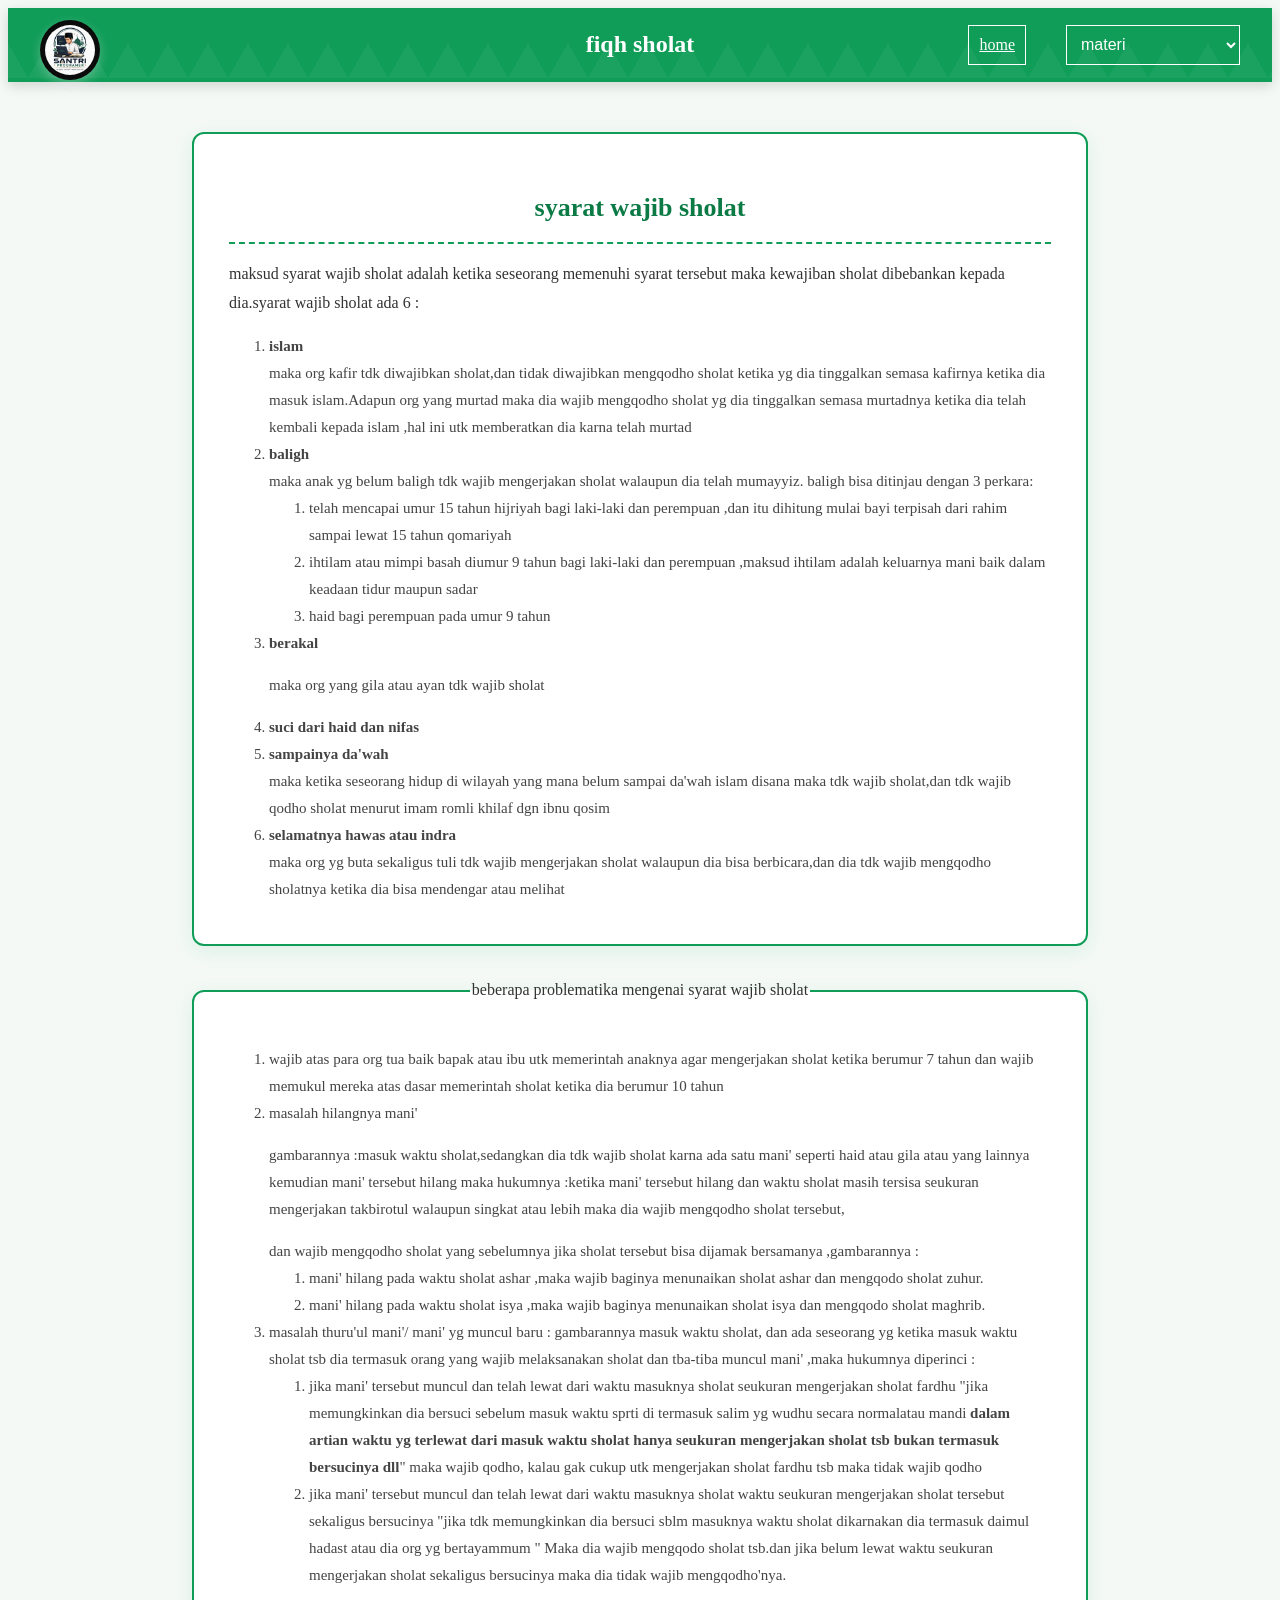
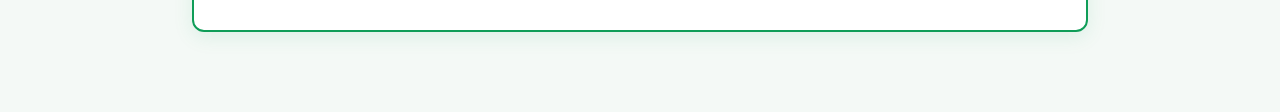
<file: index.html>
<!DOCTYPE html>
<html lang="en">
<head>
    <meta charset="UTF-8">
    <meta name="viewport" content="width=device-width, initial-scale=1.0">
    <title>fiqh sholat</title>
    <link rel="stylesheet" href="syarat.css">
</head>
<body > <header> <nav><h1 > fiqh sholat</h1>
   <div class="nav-kiri">
    
    <a href="">home</a> <br>
     <select name="materi" id="materi">
        <option selected disabled> materi</option>
        <option> syarat wajib sholat</option>
        <option> syarat sah sholat</option>
    </select>
    </div>
   <div class="logo-box">
<img src="logo.jpg" alt="" class="logo"></div>
</nav> </header>
    <main>
   <fieldset>
    <h3 align="center">syarat wajib sholat</h3>
    <p> maksud syarat wajib sholat adalah ketika seseorang memenuhi syarat tersebut maka kewajiban sholat dibebankan kepada dia.syarat wajib sholat ada 6 :</p>
        <ol>
<li> <strong>islam</strong>
   <br> maka org kafir tdk diwajibkan sholat,dan tidak diwajibkan mengqodho sholat ketika yg dia tinggalkan semasa kafirnya ketika dia masuk islam.Adapun org yang murtad maka dia wajib mengqodho sholat yg dia tinggalkan semasa murtadnya ketika dia telah kembali kepada islam ,hal ini utk memberatkan dia karna telah murtad
   
</li>
<li>   <strong>baligh</strong>
   <br> maka anak yg belum baligh tdk wajib mengerjakan sholat walaupun dia telah mumayyiz.
        baligh bisa ditinjau dengan 3 perkara:
        <ol>
            <li>telah mencapai umur 15 tahun hijriyah bagi laki-laki dan perempuan ,dan itu dihitung mulai bayi terpisah dari rahim sampai lewat 15 tahun qomariyah</li>
            <li>ihtilam atau mimpi basah diumur 9 tahun bagi laki-laki dan perempuan ,maksud ihtilam adalah keluarnya mani baik dalam keadaan tidur maupun sadar</li>
            <li>haid bagi perempuan pada umur 9 tahun</li>
        </ol>
  
</li>
<li> <strong>berakal</strong> 
    <p>maka org yang gila atau ayan tdk wajib sholat</p>
</li>
<li> <strong>suci dari haid dan nifas</strong></li>
<li> <strong>sampainya da'wah</strong> <br>maka ketika seseorang hidup di wilayah yang mana belum sampai da'wah islam disana maka tdk wajib sholat,dan tdk wajib qodho sholat menurut imam romli khilaf dgn ibnu qosim
</li>
<li> <strong>selamatnya hawas atau indra</strong> <br>
    maka org yg buta sekaligus tuli tdk wajib mengerjakan sholat walaupun dia bisa berbicara,dan dia tdk wajib mengqodho sholatnya ketika dia bisa mendengar atau melihat 
</li>

        </ol>
       </fieldset>
       <fieldset>
        <legend align="center">beberapa problematika mengenai syarat wajib sholat</legend>
        <ol>
            <li>wajib atas para org tua baik bapak atau ibu utk memerintah anaknya agar mengerjakan sholat ketika berumur 7 tahun dan wajib memukul mereka atas dasar memerintah sholat ketika dia berumur 10 tahun</li>
            <li>masalah hilangnya mani' <p>gambarannya :masuk waktu sholat,sedangkan dia tdk wajib sholat karna ada satu mani' seperti haid atau gila atau yang lainnya kemudian mani' tersebut hilang 
                maka hukumnya :ketika mani' tersebut hilang dan waktu sholat masih tersisa seukuran mengerjakan takbirotul walaupun singkat atau lebih maka dia wajib mengqodho sholat tersebut,</p> 
                dan wajib mengqodho sholat yang sebelumnya jika sholat tersebut bisa dijamak bersamanya ,gambarannya :
                <ol>
                    <li>mani' hilang pada waktu sholat ashar ,maka wajib baginya menunaikan sholat ashar dan mengqodo sholat zuhur.
                    </li>
                    <li>mani' hilang pada waktu sholat isya ,maka wajib baginya menunaikan sholat isya dan mengqodo sholat maghrib.</li>
                </ol> 

            </li>
            <li> masalah thuru'ul mani'/ mani' yg muncul baru : gambarannya masuk waktu sholat, dan ada seseorang yg ketika masuk waktu sholat tsb dia termasuk orang yang wajib melaksanakan sholat dan tba-tiba muncul mani' ,maka hukumnya diperinci :
                <ol>
                      <li> jika mani' tersebut muncul dan telah lewat dari waktu masuknya sholat seukuran mengerjakan sholat fardhu &quot;jika memungkinkan dia bersuci sebelum masuk waktu sprti di termasuk salim yg wudhu secara normalatau mandi <strong>dalam artian waktu yg terlewat dari masuk waktu sholat hanya seukuran mengerjakan sholat tsb bukan termasuk bersucinya dll</strong>&quot; maka wajib qodho, kalau gak cukup utk mengerjakan sholat fardhu tsb maka tidak wajib qodho</li>
                      <li> jika mani' tersebut muncul dan telah lewat dari waktu masuknya sholat waktu seukuran mengerjakan sholat tersebut sekaligus bersucinya &quot;jika tdk memungkinkan dia bersuci sblm masuknya waktu sholat dikarnakan dia termasuk daimul hadast atau dia org yg bertayammum &quot; Maka dia wajib mengqodo sholat tsb.dan jika belum lewat waktu seukuran mengerjakan sholat sekaligus bersucinya maka dia tidak wajib mengqodho'nya.
                      </li>




                </ol>
            </li>
       </fieldset></main>
      
</body>
</html>
</file>
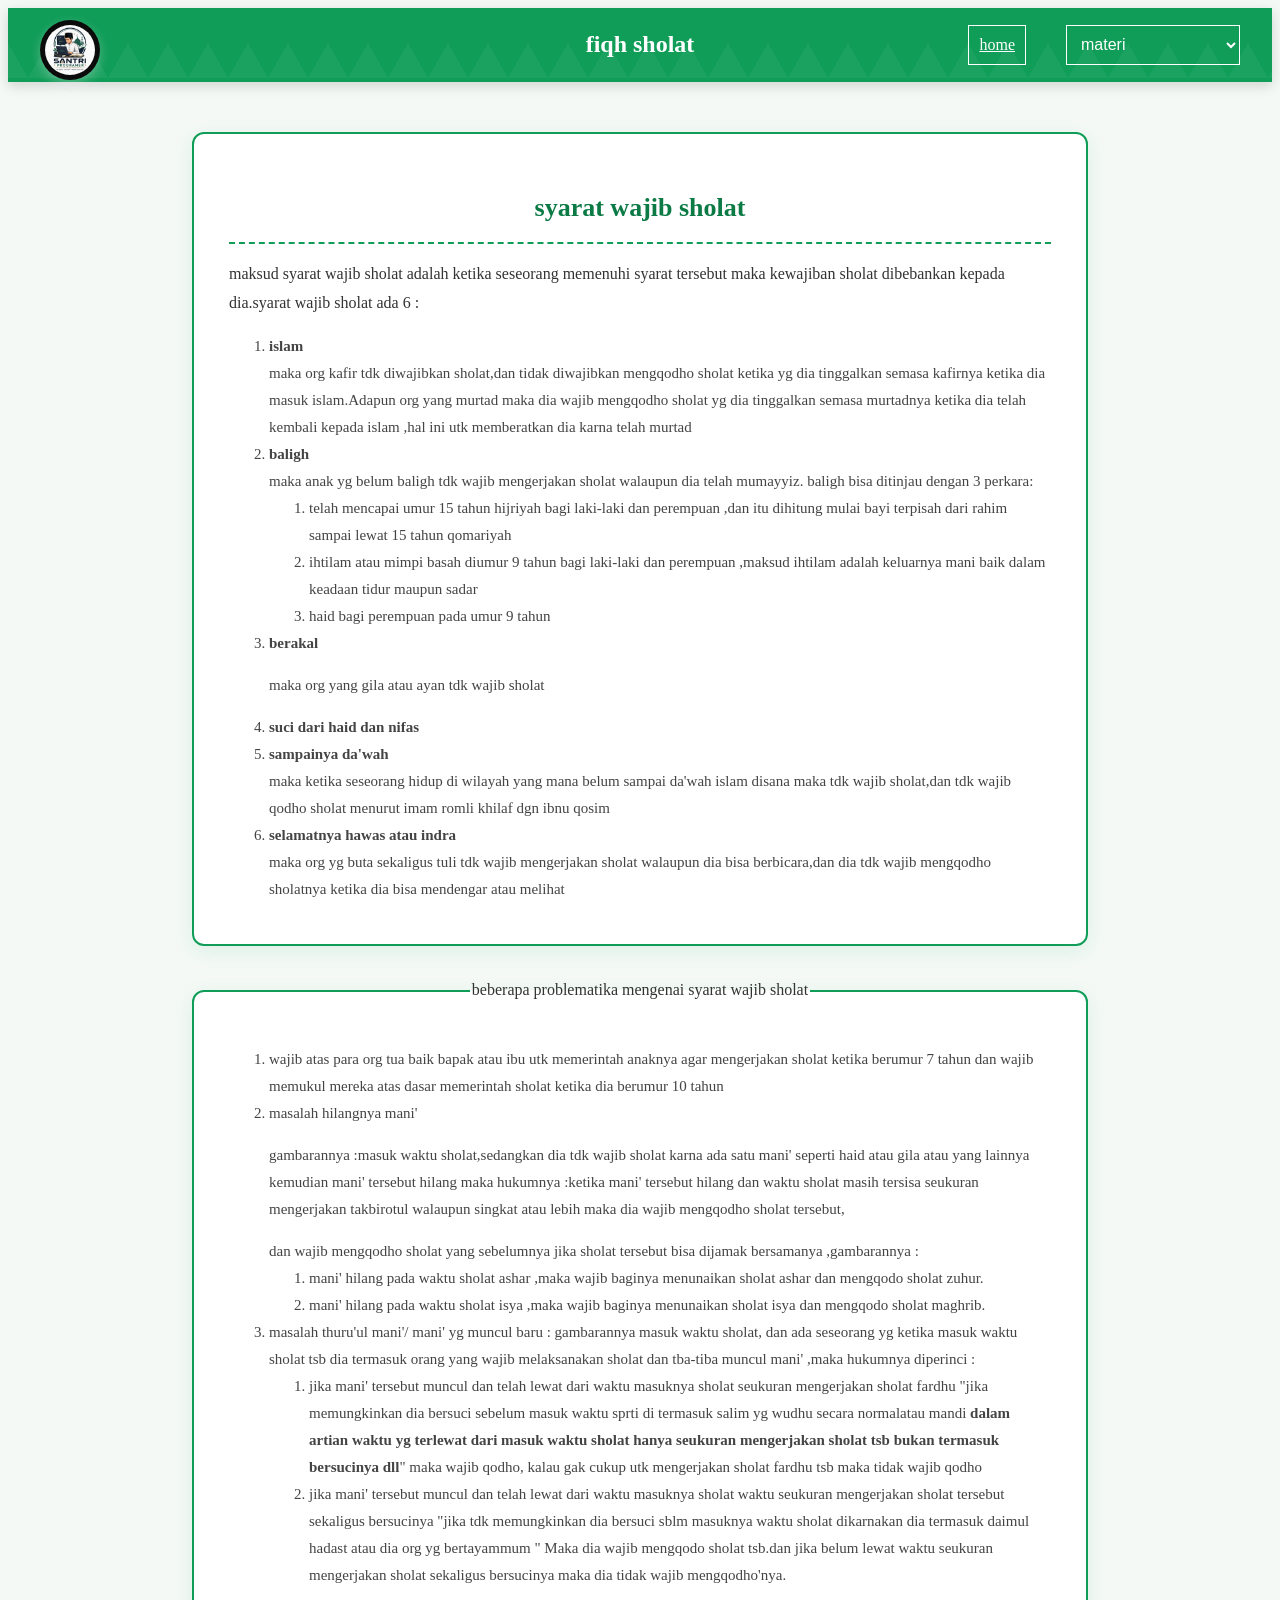
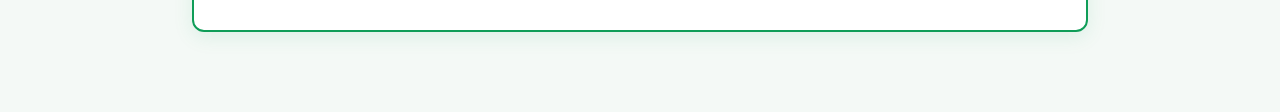
<file: syarat_wajibsholat.html>
<!DOCTYPE html>
<html lang="en">
<head>
    <meta charset="UTF-8">
    <meta name="viewport" content="width=device-width, initial-scale=1.0">
    <title>Document</title>
    <link rel="stylesheet" href="syarat.css">
</head>
<body > <header> <nav><h1 > fiqh sholat</h1>
   <div class="nav-kiri">
    
    <a href="">home</a> <br>
     <select name="materi" id="materi">
        <option selected disabled> materi</option>
        <option> syarat wajib sholat</option>
        <option> syarat sah sholat</option>
    </select>
    </div>
   <div class="logo-box">
<img src="logo.jpg" alt="" class="logo"></div>
</nav> </header>
    <main>
   <fieldset>
    <h3 align="center">syarat wajib sholat</h3>
    <p> maksud syarat wajib sholat adalah ketika seseorang memenuhi syarat tersebut maka kewajiban sholat dibebankan kepada dia.syarat wajib sholat ada 6 :</p>
        <ol>
<li> <strong>islam</strong>
   <br> maka org kafir tdk diwajibkan sholat,dan tidak diwajibkan mengqodho sholat ketika yg dia tinggalkan semasa kafirnya ketika dia masuk islam.Adapun org yang murtad maka dia wajib mengqodho sholat yg dia tinggalkan semasa murtadnya ketika dia telah kembali kepada islam ,hal ini utk memberatkan dia karna telah murtad
   
</li>
<li>   <strong>baligh</strong>
   <br> maka anak yg belum baligh tdk wajib mengerjakan sholat walaupun dia telah mumayyiz.
        baligh bisa ditinjau dengan 3 perkara:
        <ol>
            <li>telah mencapai umur 15 tahun hijriyah bagi laki-laki dan perempuan ,dan itu dihitung mulai bayi terpisah dari rahim sampai lewat 15 tahun qomariyah</li>
            <li>ihtilam atau mimpi basah diumur 9 tahun bagi laki-laki dan perempuan ,maksud ihtilam adalah keluarnya mani baik dalam keadaan tidur maupun sadar</li>
            <li>haid bagi perempuan pada umur 9 tahun</li>
        </ol>
  
</li>
<li> <strong>berakal</strong> 
    <p>maka org yang gila atau ayan tdk wajib sholat</p>
</li>
<li> <strong>suci dari haid dan nifas</strong></li>
<li> <strong>sampainya da'wah</strong> <br>maka ketika seseorang hidup di wilayah yang mana belum sampai da'wah islam disana maka tdk wajib sholat,dan tdk wajib qodho sholat menurut imam romli khilaf dgn ibnu qosim
</li>
<li> <strong>selamatnya hawas atau indra</strong> <br>
    maka org yg buta sekaligus tuli tdk wajib mengerjakan sholat walaupun dia bisa berbicara,dan dia tdk wajib mengqodho sholatnya ketika dia bisa mendengar atau melihat 
</li>

        </ol>
       </fieldset>
       <fieldset>
        <legend align="center">beberapa problematika mengenai syarat wajib sholat</legend>
        <ol>
            <li>wajib atas para org tua baik bapak atau ibu utk memerintah anaknya agar mengerjakan sholat ketika berumur 7 tahun dan wajib memukul mereka atas dasar memerintah sholat ketika dia berumur 10 tahun</li>
            <li>masalah hilangnya mani' <p>gambarannya :masuk waktu sholat,sedangkan dia tdk wajib sholat karna ada satu mani' seperti haid atau gila atau yang lainnya kemudian mani' tersebut hilang 
                maka hukumnya :ketika mani' tersebut hilang dan waktu sholat masih tersisa seukuran mengerjakan takbirotul walaupun singkat atau lebih maka dia wajib mengqodho sholat tersebut,</p> 
                dan wajib mengqodho sholat yang sebelumnya jika sholat tersebut bisa dijamak bersamanya ,gambarannya :
                <ol>
                    <li>mani' hilang pada waktu sholat ashar ,maka wajib baginya menunaikan sholat ashar dan mengqodo sholat zuhur.
                    </li>
                    <li>mani' hilang pada waktu sholat isya ,maka wajib baginya menunaikan sholat isya dan mengqodo sholat maghrib.</li>
                </ol> 

            </li>
            <li> masalah thuru'ul mani'/ mani' yg muncul baru : gambarannya masuk waktu sholat, dan ada seseorang yg ketika masuk waktu sholat tsb dia termasuk orang yang wajib melaksanakan sholat dan tba-tiba muncul mani' ,maka hukumnya diperinci :
                <ol>
                      <li> jika mani' tersebut muncul dan telah lewat dari waktu masuknya sholat seukuran mengerjakan sholat fardhu &quot;jika memungkinkan dia bersuci sebelum masuk waktu sprti di termasuk salim yg wudhu secara normalatau mandi <strong>dalam artian waktu yg terlewat dari masuk waktu sholat hanya seukuran mengerjakan sholat tsb bukan termasuk bersucinya dll</strong>&quot; maka wajib qodho, kalau gak cukup utk mengerjakan sholat fardhu tsb maka tidak wajib qodho</li>
                      <li> jika mani' tersebut muncul dan telah lewat dari waktu masuknya sholat waktu seukuran mengerjakan sholat tersebut sekaligus bersucinya &quot;jika tdk memungkinkan dia bersuci sblm masuknya waktu sholat dikarnakan dia termasuk daimul hadast atau dia org yg bertayammum &quot; Maka dia wajib mengqodo sholat tsb.dan jika belum lewat waktu seukuran mengerjakan sholat sekaligus bersucinya maka dia tidak wajib mengqodho'nya.
                      </li>




                </ol>
            </li>
       </fieldset></main>
      
</body>
</html>
</file>
<file: syarat.css>
/* HEADER + NAVBAR */
header {
    background-color: #0f9d58; /* warna hijau islami */
    background-image:
     linear-gradient(60deg,rgba(255,255,255,0.05) 25%,transparent 25%),
     linear-gradient(-60deg,rgba(255,255,255,0.05) 25%,transparent 25%);
     background-size: 40px 70px;
    padding: 12px 0;
    width: 100%;
    box-shadow: 0 4px 12px rgba(0,0,0,0.15);
    position: sticky; /* nempel di atas pas scroll */
    top: 0;
    z-index: 999;
}
.logo-box {
   
    width: 50px; /* ukuran kotak logo */
    height: 50px;
    flex-shrink: 0; /* mencegah logo mengecil */
}
    
  
.logo {
    height: 100%;
    width: 100%;
    border-radius: 50%;
    background: rgb(12, 11, 11);
    padding: 5px;
    object-fit: contain;
    box-shadow: 0 4px 12px rgba(247, 243, 243, 0.3);
    cursor: pointer;
    transition: all 0.6s ease;
  
}
.logo-box:hover .logo {
    position: fixed;
    left: 50%;
    top: 50%;
    transform: translate(-50%, -50%) scale(3) rotate(360deg); /* efek zoom dan rotasi saat hover */
    width: 120px;
    height: 120px;
    box-shadow: 0 0 30px rgba(255,255,255,0.9);
    z-index: 1000;
    
}
@media (max-width: 768px) {
    .logo-box:hover .logo {
        width: 80px;
        height: 80px;
    }
}

nav {
    display: flex;
    justify-content: space-between; /* judul kiri, menu kanan */
    align-items: center;
    position: relative;
    color: white;
    padding: 0 20px;
    max-width: 1200px;
    margin: 0 auto;
}
.nav-kiri {
    display: flex;
    gap: 20px;
    margin-left: auto;
    order: 2;
}

.nav-kiri a, .nav-kiri select {
    color: white;
    background: transparent;
    border: 1px solid white;
    font-size: 16px;
    cursor: pointer;
    padding: 5px 10px;
}
nav h1 {
    position: absolute;
    left: 50%;
    transform: translateX(-50%);
    color: white;
    font-size: 24px;
    text-align: center;
    margin: 0;
    order: 1;

}

nav ul {
    list-style: none;
    display: flex;
    gap: 20px;
}



/*body dan baground isi*/
body {   
    background-color: #f4f9f6;
  color: #333;

    line-height: 1.8;
} 
main {
    max-width: 900px; /* lebar maksimal konten */
    margin:30px auto; /* tengahin konten */
    padding: 20px; /* jarak dalam konten */
}
fieldset {
    border: 2px solid #0f9d58; /* garis hijau */
    border-radius: 12px;
    padding: 25px 35px;
    margin-bottom: 30px;
    background-color: #ffffff; /* latar putih */
    box-shadow: 0 5px 20px rgba(15, 157, 88, 0.1);
}
fieldset h3 { 
    text-align: center;
    color: #0b7a45;
    font-size: 26px;
   margin-bottom: 15px;
    border-bottom: 2px dashed #0f9d58; /* garis bawah judul */
    padding-bottom: 10px;
}
ol > li > br + text,
ol > li {
    font-weight: normal;
    color:#444;
    font-size: 15px;
}
</file>
